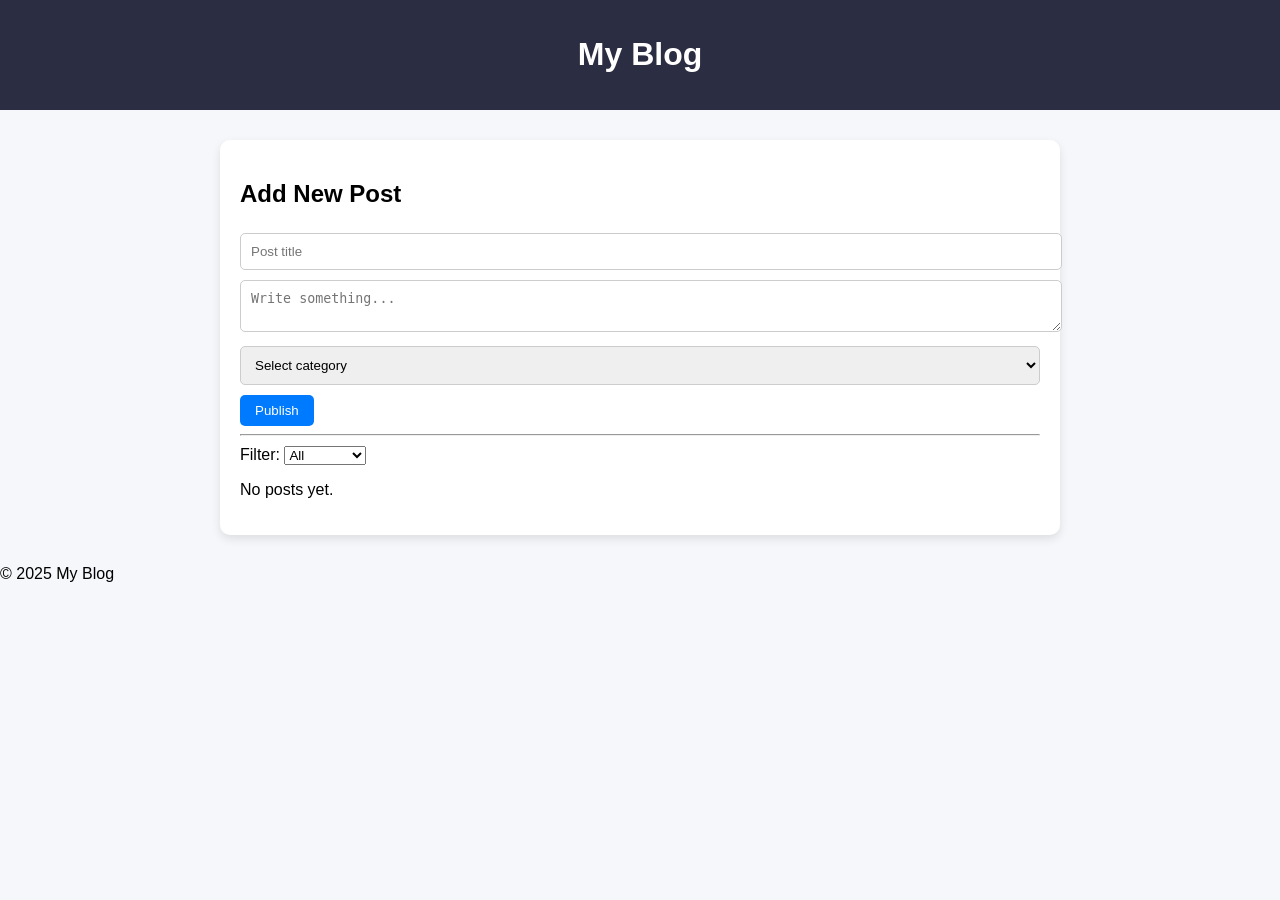
<file: index.html>
<!DOCTYPE html>
<html lang="en">
<head>
  <meta charset="UTF-8">
  <meta name="viewport" content="width=device-width, initial-scale=1.0">
  <title>My Blog</title>
  <link rel="stylesheet" href="style.css">
</head>
<body>
<header>
  <h1>My Blog</h1>
</header>

<main class="container">
  <h2>Add New Post</h2>
  <input id="title" class="form-control" placeholder="Post title">
  <textarea id="content" class="form-control" placeholder="Write something..."></textarea>
  <select id="category" class="form-control">
    <option value="">Select category</option>
    <option value="Tech">Tech</option>
    <option value="AI">AI</option>
    <option value="Education">Education</option>
    <option value="News">News</option>
  </select>
  <button onclick="addPost()">Publish</button>

  <hr>

  <div class="filter-box">
    <label>Filter:</label>
    <select id="filter" onchange="filterPosts()">
      <option value="All">All</option>
      <option value="Tech">Tech</option>
      <option value="AI">AI</option>
      <option value="Education">Education</option>
      <option value="News">News</option>
    </select>
  </div>

  <div id="posts"></div>
</main>

<footer>
  <p>© 2025 My Blog</p>
</footer>

<script src="script.js"></script>
</body>
</html>
</file>
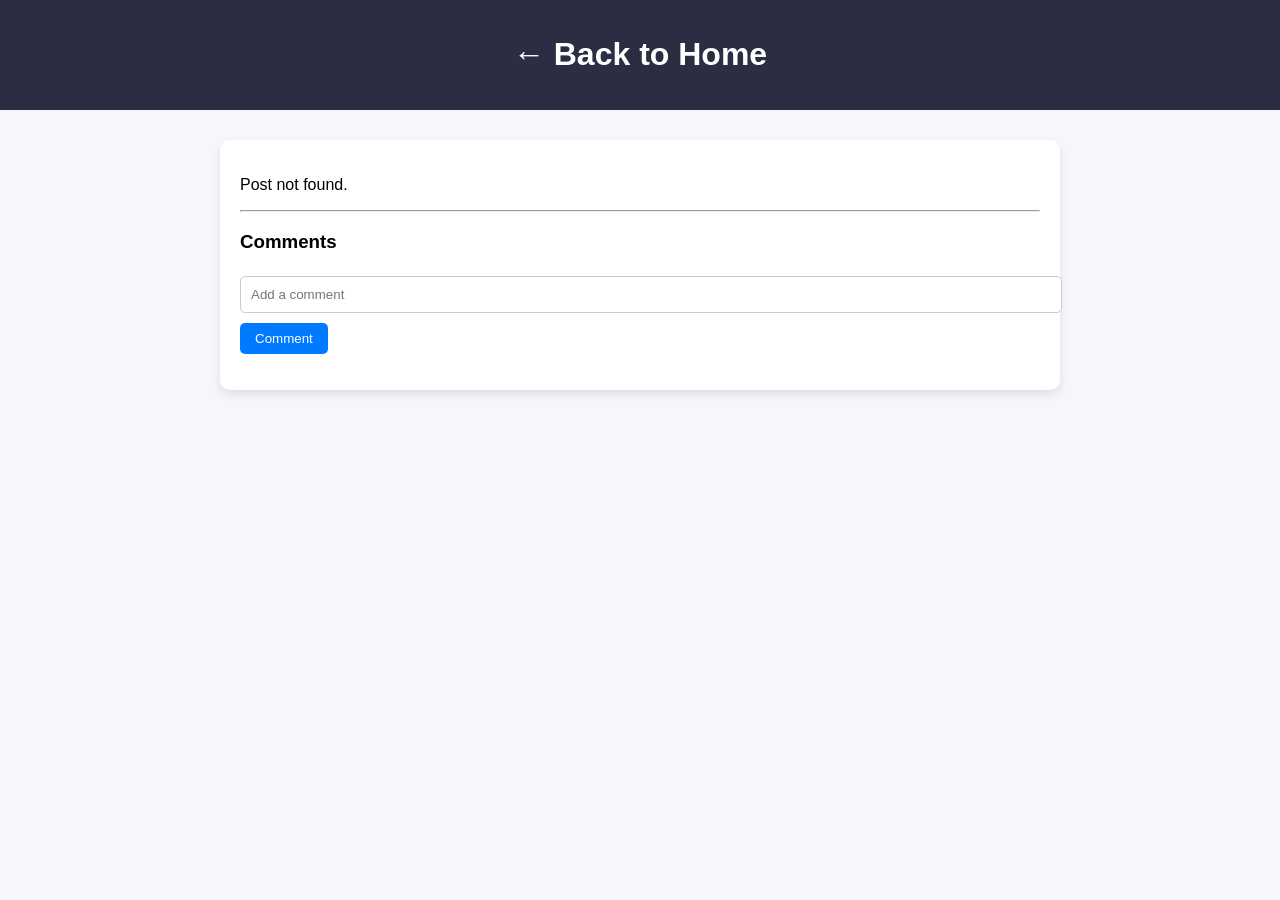
<file: post.html>
<!DOCTYPE html>
<html lang="en">
  <head>
    <meta charset="UTF-8" />
    <meta name="viewport" content="width=device-width, initial-scale=1.0" />
    <title>Blog Post</title>
    <link rel="stylesheet" href="style.css" />
  </head>
  <body>
    <header>
      <h1><a href="index.html">← Back to Home</a></h1>
    </header>

    <main class="container">
      <div id="postContent"></div>
      <hr />
      <div id="commentsSection">
        <h3>Comments</h3>
        <input
          id="commentInput"
          class="form-control"
          placeholder="Add a comment"
        />
        <button onclick="addComment()">Comment</button>
        <ul id="commentList"></ul>
      </div>
    </main>


    <script src="script.js"></script>
  </body>
</html>
</file>
<file: style.css>
body {
  font-family: "Poppins", sans-serif;
  background: #f5f7fa;
  margin: 0;
}
header {
  background: #2b2d42;
  color: white;
  text-align: center;
  padding: 15px;
}
header a {
  color: white;
  text-decoration: none;
}
.container {
  max-width: 800px;
  margin: 30px auto;
  background: white;
  padding: 20px;
  border-radius: 10px;
  box-shadow: 0 4px 10px rgba(0,0,0,0.1);
}
.form-control {
  width: 100%;
  padding: 10px;
  margin: 5px 0;
  border: 1px solid #ccc;
  border-radius: 5px;
}
button {
  background: #007bff;
  color: white;
  border: none;
  padding: 8px 15px;
  border-radius: 5px;
  cursor: pointer;
  margin-top: 5px;
}
button:hover {
  background: #0056b3;
}
.post {
  border: 1px solid #ddd;
  padding: 15px;
  margin: 15px 0;
  border-radius: 8px;
  background: #fafafa;
}
.post h3 {
  margin: 0;
}
.post .category {
  font-size: 14px;
  color: #777;
}
.post-actions {
  margin-top: 8px;
}
.comment {
  background: #f1f3f5;
  margin: 5px 0;
  padding: 5px 8px;
  border-radius: 5px;
}
.filter-box {
  margin: 10px 0;
}
</file>
